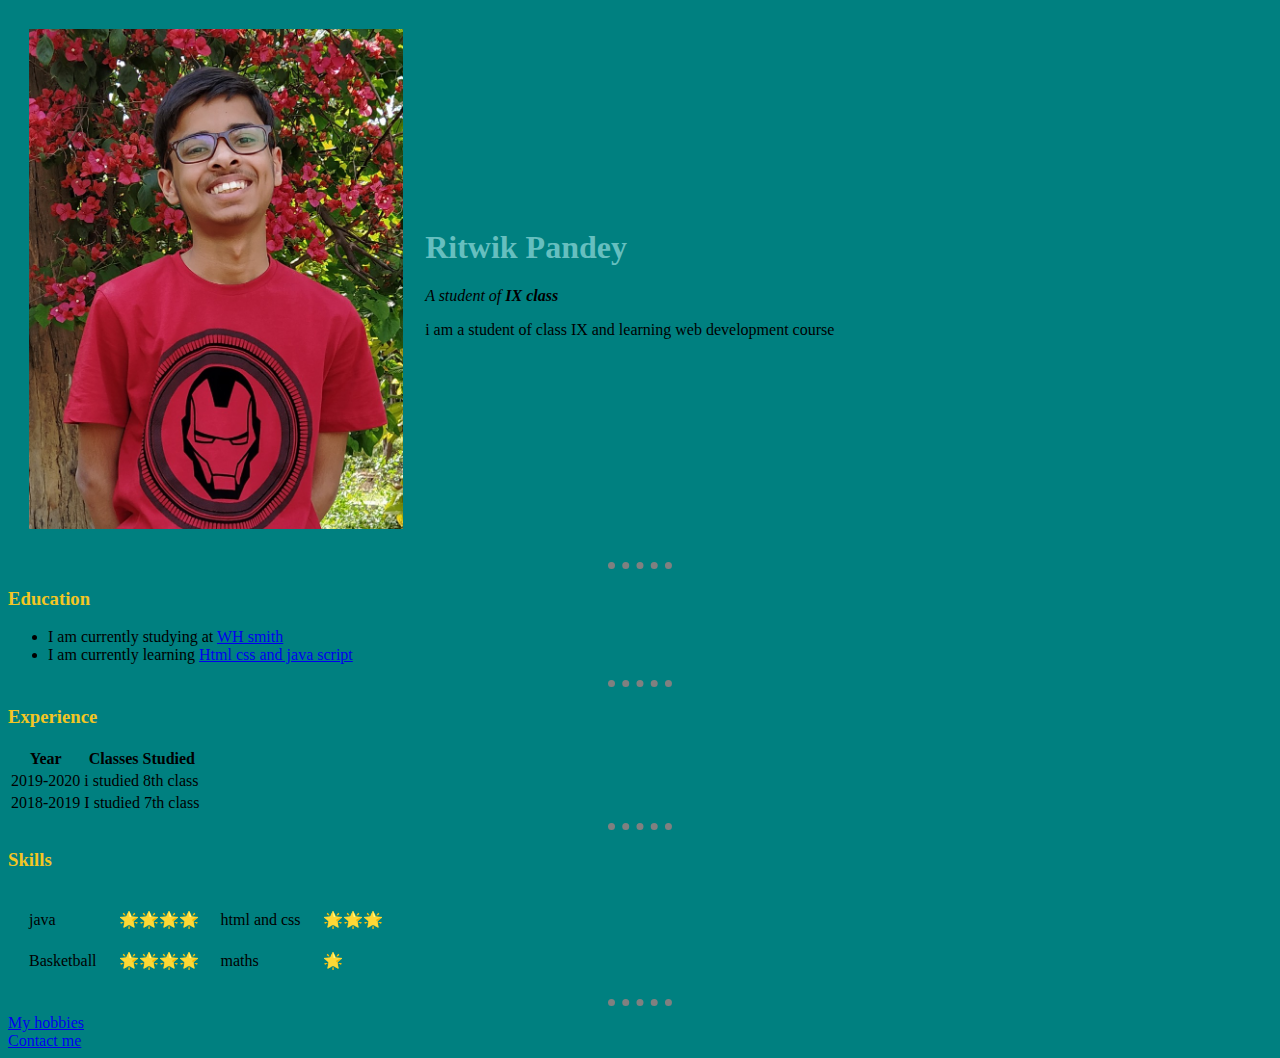
<file: index.html>
<!DOCTYPE html>
<html>
<head>
  <meta charset="utf-8">
  <title>Ritwik's personal website</title>
  <link rel="stylesheet" href="css/styles.css">
</head>
<body>
  <table  cellspacing ="20">
    <tr>
      <td><img src = "image.jpg"alt="My image"/></td>
      <td><h1>Ritwik Pandey</h1>
        <p><em>A student of <Strong>IX class</strong></em></p>
        <p>
          i am a student of class IX and learning web development course
       </p>
</td>
    </tr>
  </table>
  <hr size = "3">
  <h3>Education</h3>
  <ul>
    <li>
      I am currently studying at <a href= "http://www.whsmithschool.com/">WH smith</a>
    </li>
    <li>
      I am currently learning <a href="http://www.w3schools.com">Html css and java script</a>
    </li>
  </ul>
  <hr>
  <h3>Experience</h3>
  <table>
    <thead>
      <tr>
        <th>Year</th>
      <th>Classes Studied</th>
    </tr>
    </thead>
    <tbody>
      <tr>
        <td>2019-2020</td>
        <td>i studied 8th class</td>
      </tr>
      <tr>
        <td>2018-2019</td>
        <td>I studied 7th class</td>
      </tr>
    </tbody>
  </table>
  <hr>
    <h3>Skills</h3>
    <table cellspacing="20">
      <tr>
        <td>java</td>
        <td>🌟🌟🌟🌟</td>
        <td>html and css</td>
        <td>🌟🌟🌟</td>
      </tr>
      <tr>
        <td>Basketball</td>
        <td>🌟🌟🌟🌟</td>
        <td>maths</td>
        <td>🌟</td>
      </tr>
    </table>
  </table>
  <hr size = "5" />
  <a href="hobbies.html">My hobbies</a><br>
  <a href="contact.html">Contact me</a>
</body>
</html>
</file>
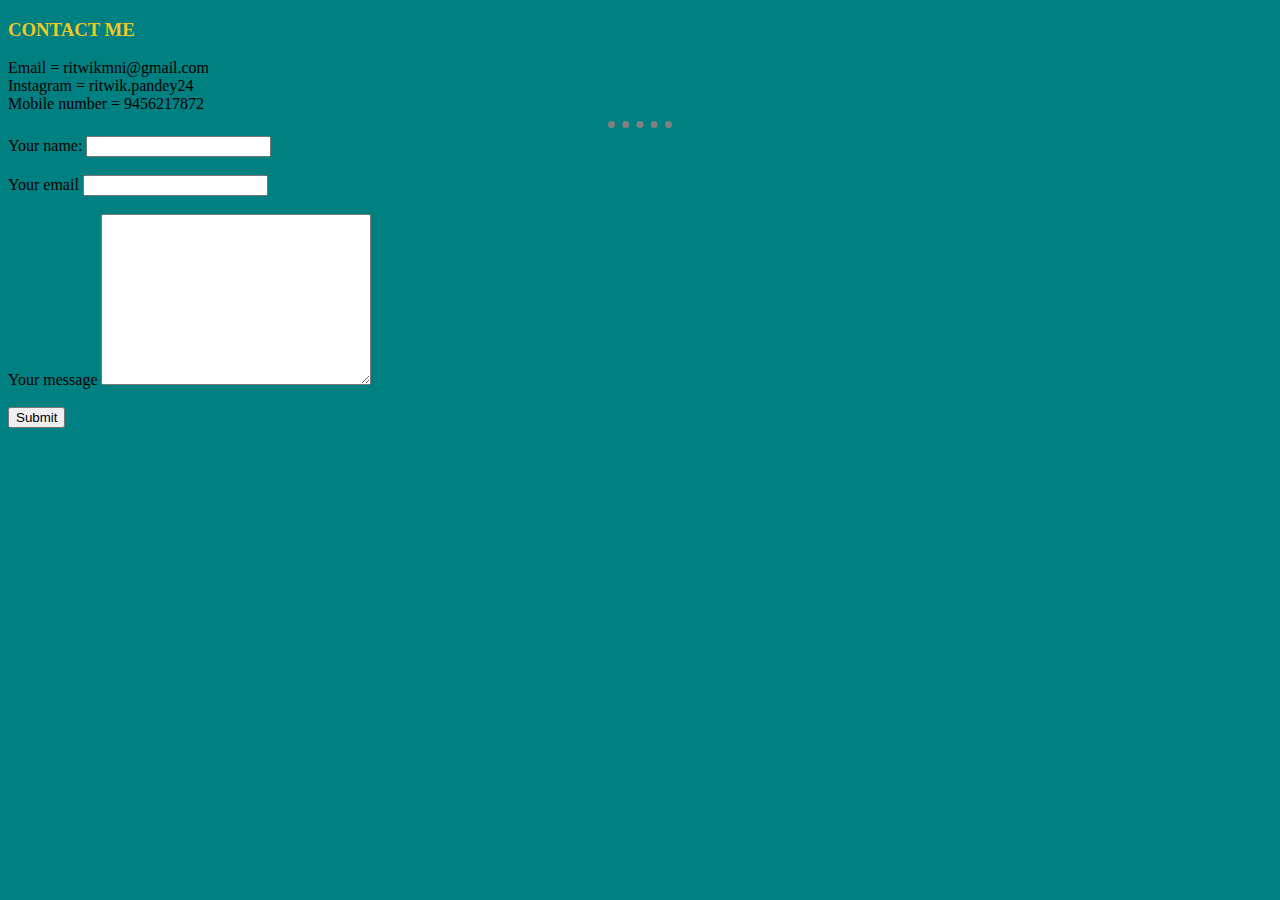
<file: contact.html>
<!DOCTYPE html>
<html>
  <head>
    <meta charset="utf-8">
    <title>Contact me</title>
      <link rel="stylesheet" href="css/styles.css">
  </head>
  <body>
    <h3>CONTACT ME</h3>
    Email = ritwikmni@gmail.com<br>
    Instagram = ritwik.pandey24<br>
    Mobile number = 9456217872<br>
<hr>
    <form action="https://mail.google.com/mail/u/0/#inbox?compose=new" method="post" enctype="text/plain">
    <lable>Your name:</lable>
    <input type="text" name="yourname" value=""><br><br>
    <label>Your email</label>
    <input type="email" name="youremail"><br><br>
    <lable>Your message</lable>
    <textarea name="yourmessage" rows="11" cols="31"></textarea>
    <br><br>
    <input type="submit" name="">
    </form>
  </body>
</html>
</file>
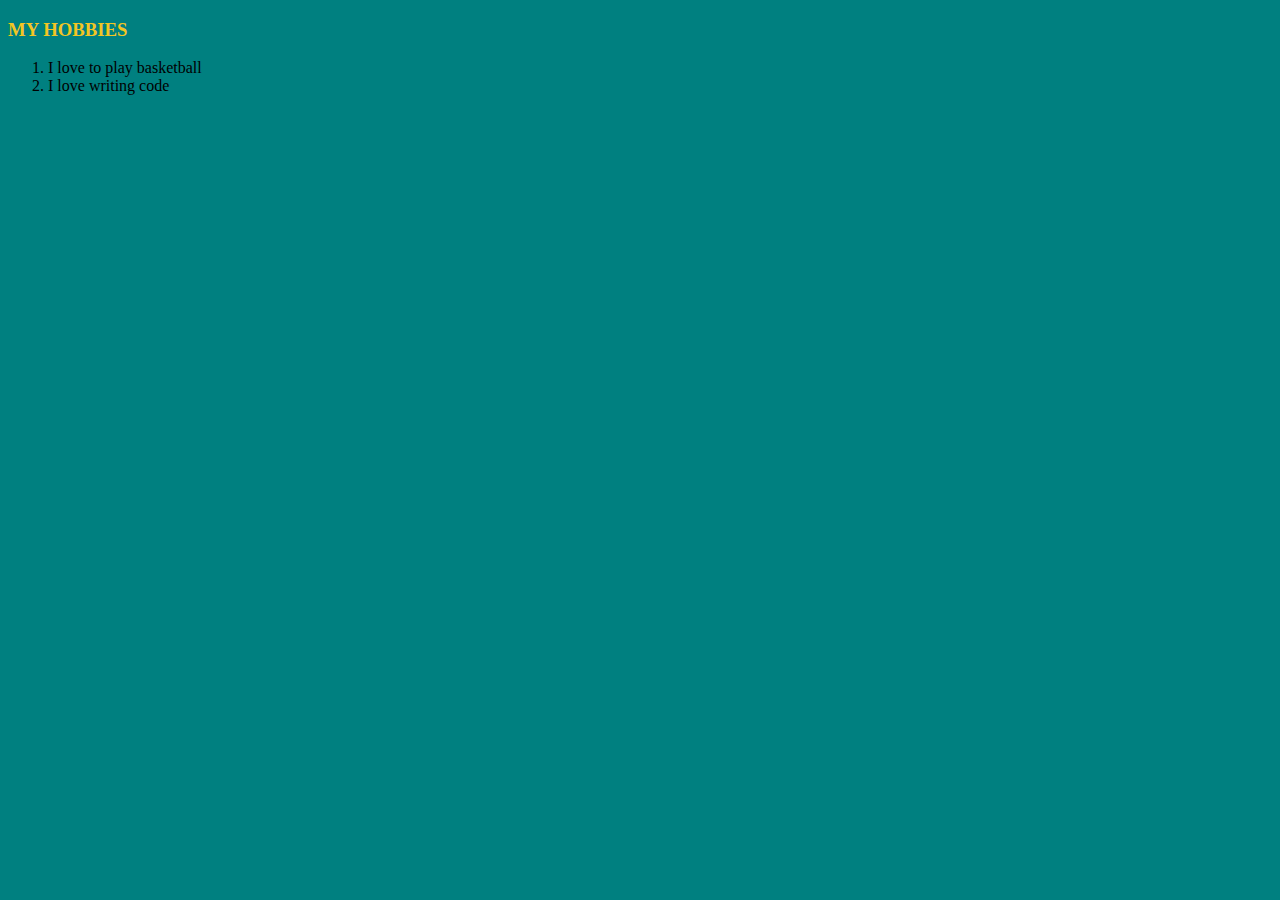
<file: hobbies.html>
<!DOCTYPE html>
<html>
  <head>
    <meta charset="utf-8">
    <title>My hobbies</title>
      <link rel="stylesheet" href="css/styles.css">
  </head>
  <body>
    <h3>MY HOBBIES</h3>
    <ol>
      <li>
        I love to play basketball
      </li>
      <li>
        I love writing code
      </li>
    </ol>
  </body>
</html>
</file>
<file: css/styles.css>
body{
  background-color: teal;
}
hr{
  height: 0px;
  width: 5%;
  border-style: dotted none none ;
  border-color:grey;
  border-width: 7px;
}
img{
  height: 500px;
}
h1{
  color: #66bfbf;
}
h3{
  color: #f3c623;
}
</file>
